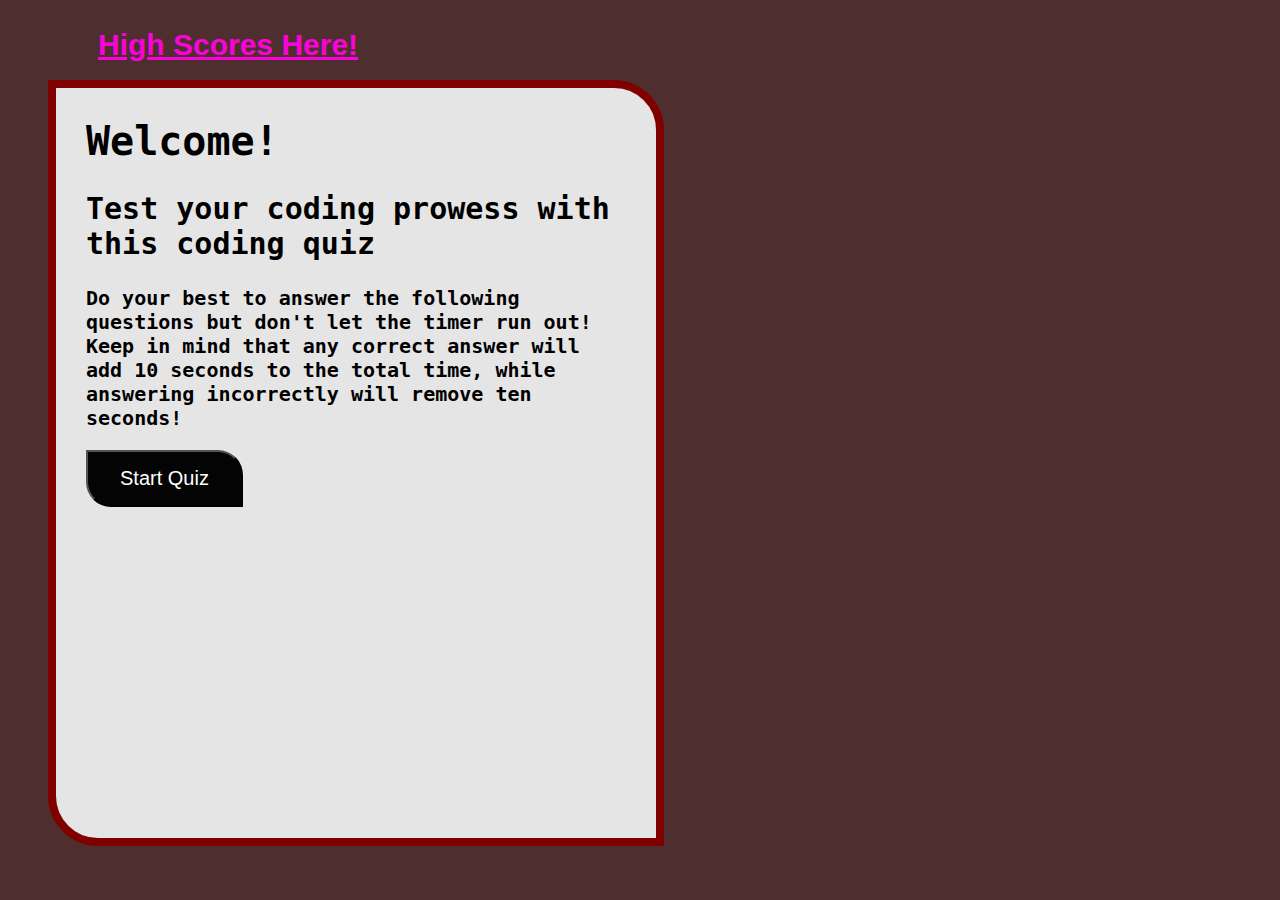
<file: index.html>
<!DOCTYPE html>
<html lang="en">

<head>
    <meta charset="UTF-8">
    <meta name="viewport" content="width=device-width, initial-scale=1.0">
    <meta http-equiv="X-UA-Compatible" content="ie=edge">
    <link rel="stylesheet" type="text/css" href="./assets/style.css">
    <title>🧠 Coding Quiz 🧠</title>
</head>

<body>
    <a href="./results.html">High Scores Here!</a>
    <br>
    <br>
    <div id="quizArea">
        <div id="timer"></div>
        <div id="questionsDiv">
            <h1>Welcome!</h1>
            <h2>Test your coding prowess with this coding quiz</h2>
            <p>Do your best to answer the following questions but don't let the timer run out!  Keep in mind that any correct answer will add 10 seconds to the total time, while answering incorrectly will remove ten seconds!</p>
            <ul id="choicesUl"></ul>
            <button id="quizStart">Start Quiz</button>
        </div>
    </div>
    <script src="./script.js"></script>
</body>
</html>
</file>
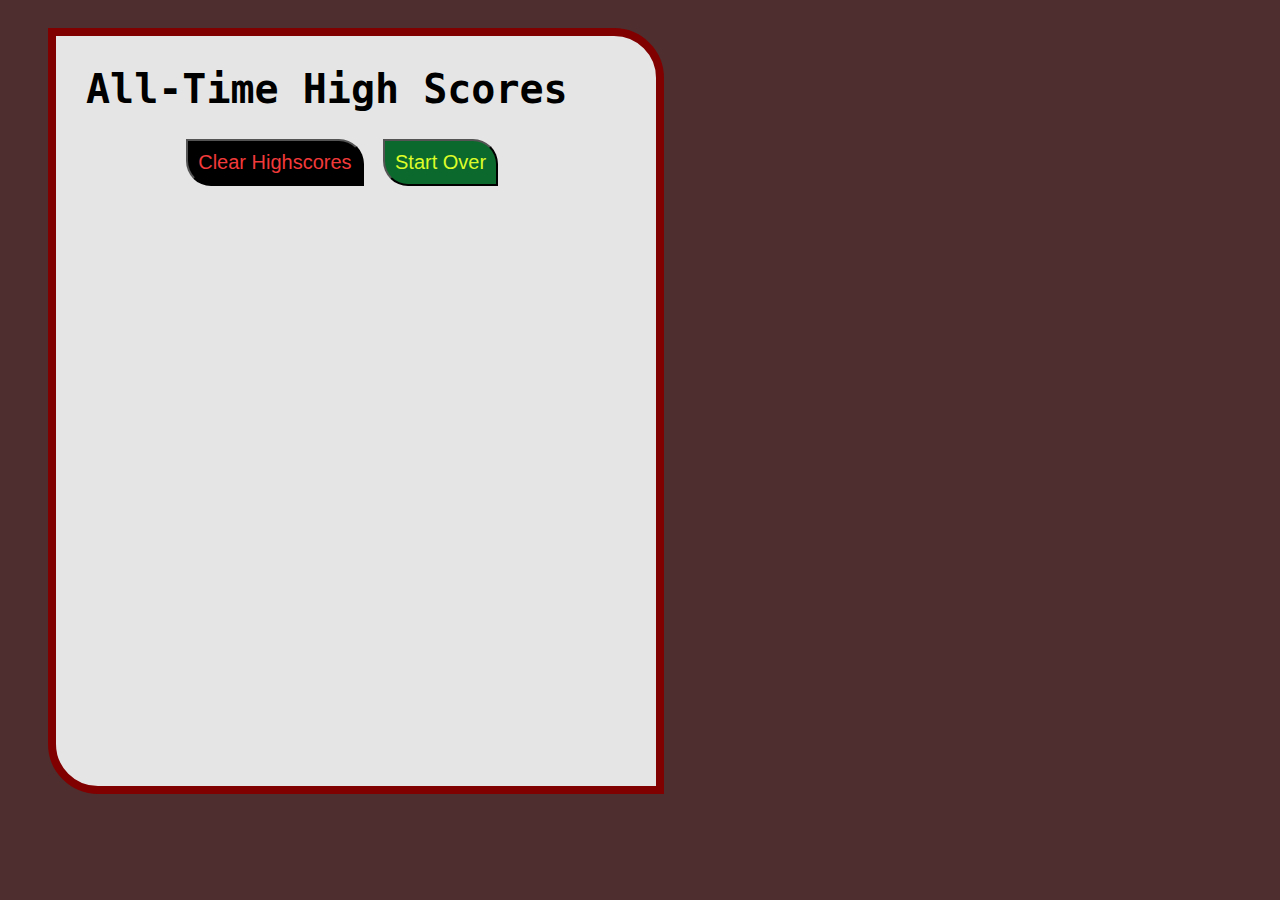
<file: results.html>
<!DOCTYPE html>
<html lang="en">

<head>
    <meta charset="UTF-8">
    <meta name="viewport" content="width=device-width, initial-scale=1.0">
    <meta http-equiv="X-UA-Compatible" content="ie=edge">
    <link rel="stylesheet" type="text/css" href="./assets/style.css">
    <title>🏁 Results 🏁</title>

</head>

<body>
    <div id="quizArea">
        <div id="timer"></div>
        <div id="questionsDiv">
            <h1>All-Time High Scores</h1>
            <ul id="highScore"></ul>
            <button id="startOver">Start Over</button>
            <button id="resetScores" value="reset">Clear Highscores</button>
        </div>
    </div>
    <script src="./results.js"></script>
</body>

</html>
</file>
<file: assets/style.css>
/* Sets styling for the body */
body {
    padding-left: 40px;
    padding-top: 20px;
    background-color: rgb(78, 46, 46);
}

/* Sets styling for the quiz area */
#quizArea {
    font-family: monospace;
    width: 600px;
    height: 750px;
    border: 8px solid rgb(128, 0, 0);
    border-bottom-left-radius: 50px;
    border-top-right-radius: 50px;
    background-color:rgb(230, 229, 229);
}

/* Sets the coloring of the "Start Quiz" button */
#quizStart {
    background-color: rgb(3, 4, 3);
    position: center;
    padding: 15px 32px;
    font-size: 20px;
    color: white;
}

/* Changes colors (and mouse pointer) of the "Start Quiz" button, when hovered over */
#quizStart:hover {
    color: white;
    background-color: darkgreen;
    cursor: cell;
}

/* Sets the quiz question formatting */
#questionsDiv {
    margin: 30px;
    font-size: 20px;
    font-weight: 700;
}

/* Sets the formatting of the quiz timer */
#timer {
    float: center;
    font-family:fantasy;
    font-size: 35px;
    padding-left: 40px;
    color: rgb(212, 239, 1);
    text-shadow: 1px 1px 2px black, 0 0 25px rgb(255, 0, 0), 0 0 5px darkblue;
}

/* Configures the look of the "Clear Highscores" button */
#startOver {
    background-color: rgb(12, 105, 45);
    position: relative;
    padding: 10px;
    font-size: 20px;
    color: rgb(221, 253, 41);
    top: 30%;
    left: 55%;
    width: auto;
    text-align: center;
    text-decoration: none;
}
/* Added inversed colors when hovering over the "Clear Highscores" button */
#startOver:hover {
    
    color:rgb(12, 105, 45);
    background-color: rgb(221, 253, 41);
    cursor: cell;
}

/* Sets the "Clear highscores" button formatting */
#resetScores {
    background-color: rgb(0, 0, 0);
    position: relative;
    padding: 10px;
    font-size: 20px;
    color: rgb(242, 58, 58);
    top: 30%;
    right: 5%;
    text-align: center;
}

/* Sets the color and mouse pointer, when hovering over the "Clear Highscores" button */
#resetScores:hover { 
    color:rgb(0, 0, 0);
    background-color: rgb(242, 58, 58);
    cursor: cell;
}

/* Sets basic formatting for all "button" elements */
button {
    border-bottom-left-radius: 25px;
    border-top-right-radius: 25px;
}

/* Sets the formatting of the "Submit" button (where the user enters their initials) */
#Submit {
    background-color: purple;
    margin-left: 33%;
    padding: 15px 32px;
    font-size: 20px;
    color: white;
}

/* Sets the color and mouse pointer, when hovering over the "Submit" button (where the user enters their initials) */
#Submit:hover{
    color: rgb(192, 205, 2);
    background-color: rgb(3, 164, 14);
    font-weight: 500;
    cursor: cell;
}

label {
    margin-right: 10px;
}

/* Sets the formatting of the input field for the end user's initials */
input {
    margin-bottom: 20px;
    width: 15%;
    border: 5px solid rgb(1, 182, 11);
    font-size: 30px;
    font-family: fantasy;
    color: blue;
}

/* Sets the formatting of the possible answers for each question */
li {
    background-color:rgb(96, 96, 244);
    margin-top: 10px;
    padding: 5px 15px;
    width: 50%;
    font-size: 18px;
    font-weight: 600;
    font-stretch:ultra-expanded;
    color: rgb(11, 11, 8); 
    border-radius: 50px;
}

/* Sets the color and mouse cursor whenever an answer is hovered over */
li:hover {
    color: rgb(255, 255, 255);
    background-color: rgb(2, 135, 33);
    cursor: cell;
}

/* Formats the text that lets the end user know if they answered correctly */
#createDiv {
    font-size: 30px;
    margin-top: 15px;
    border-top: 10px solid rgb(1, 48, 217);
}

a {
    font-family: Arial, "Helvetica Neue", Helvetica, sans-serif;
    margin-left: 50px;
    font-size: 30px;
    font-weight: 700;
    color:rgb(250, 3, 217);
}
</file>
